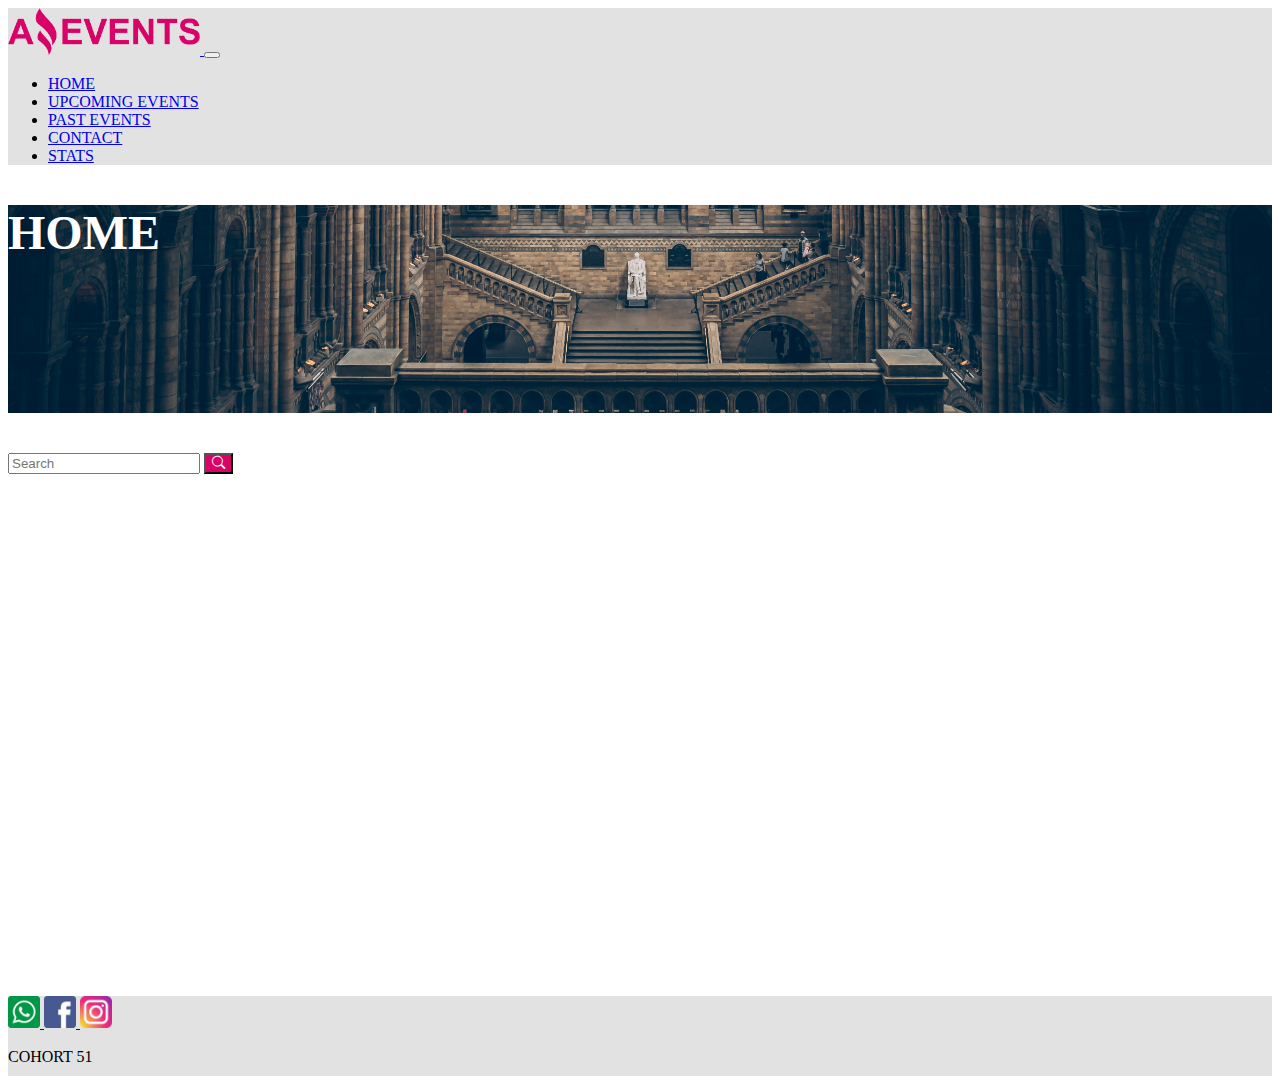
<file: index.html>
<!DOCTYPE html>
<html lang="en">
    <head>
        <meta charset="UTF-8">
        <meta name="viewport" content="width=device-width, initial-scale=1.0">
        <title>Amazing Events - Home</title>
        <link
            rel="shortcut icon"
            href="./assets/img/favicon.png"
            type="image/x-icon">
        <link rel="stylesheet" href="./css/styles.css">
        <link
            rel="stylesheet"
            href="https://cdn.jsdelivr.net/npm/bootstrap-icons@1.10.5/font/bootstrap-icons.css">
        <link
            href="https://cdn.jsdelivr.net/npm/bootstrap@5.3.1/dist/css/bootstrap.min.css"
            rel="stylesheet"
            integrity="sha384-4bw+/aepP/YC94hEpVNVgiZdgIC5+VKNBQNGCHeKRQN+PtmoHDEXuppvnDJzQIu9"
            crossorigin="anonymous">
    </head>
    <body>
        <header>
            <nav class="navbar navbar-expand-lg">
                <div class="container-fluid">
                    <a class="navbar-brand" href="../../index.html">
                        <img
                            class="img-nav"
                            src="./assets/img/amazing_brand.png"
                            alt="Amazing Brand">
                    </a>
                    <button
                        class="navbar-toggler"
                        type="button"
                        data-bs-toggle="collapse"
                        data-bs-target="#navbarNav"
                        aria-controls="navbarNav"
                        aria-expanded="false"
                        aria-label="Toggle navigation">
                        <span class="navbar-toggler-icon"></span>
                    </button>
                    <div class="collapse navbar-collapse justify-content-end gap-0"
                        id="navbarNav">
                        <ul class="navbar-nav justify-content-lg-evenly">
                            <li class="nav-item">
                                <a class="nav-link active" aria-current="page" href="#"
                                    >HOME</a
                                >
                            </li>
                            <li class="nav-item">
                                <a class="nav-link" href="./assets/pages/upcomingEvents.html"
                                    >UPCOMING EVENTS</a
                                >
                            </li>
                            <li class="nav-item">
                                <a class="nav-link" href="./assets/pages/pastEvents.html"
                                    >PAST EVENTS</a
                                >
                            </li>
                            <li class="nav-item">
                                <a class="nav-link" href="./assets/pages/contact.html"
                                    >CONTACT</a
                                >
                            </li>
                            <li class="nav-item">
                                <a class="nav-link" href="./assets/pages/stats.html"
                                    >STATS</a
                                >
                            </li>
                        </ul>
                    </div>
                </div>
            </nav>
        </header>
        <main>
            <h2
                class="title-pag background-title-pag-home d-flex justify-content-center align-items-center">
                HOME
            </h2>
            <div class="container-fluid d-flex flex-column align-items-center flex-xl-row flex-wrap justify-content-xl-between column-gap-lg-3 pe-md-5 ps-md-5 mt-4 row-gap-4">
                <div id="check-container" class="d-flex flex-column align-self-start row-gap-3 flex-md-row row-gap-md-4 column-gap-md-4 justify-content-md-center align-self-md-center flex-wrap">
                </div>
                <div class="input-group w-auto">
                    <input
                        class="form-control form-control--mod"
                        type="search"
                        placeholder="Search"
                        aria-label="Search">
                    <button
                        class="input-group-text btn btn-submit"
                        type="submit">
                        <i class="bi bi-search"></i>
                    </button>
                </div>
            </div>
            <div id="container-cards" class="container-cards container-fluid d-flex flex-wrap justify-content-center column-gap-5 row-gap-4 mt-5 pe-md-5 ps-md-5">
            </div>
        </main>
        <footer
            class="footer mt-5 pt-2 pb-2 d-flex flex-column align-items-center row-gap-3 flex-md-row justify-content-md-between pe-md-3 ps-md-3"
        >
            <div class="d-flex gap-5">
                <a href="#">
                    <img src="./assets/img/whatsapp.png" alt="whatsapp-logo">
                </a>
                <a href="#">
                    <img src="./assets/img/facebook.png" alt="facebook-logo">
                </a>
                <a href="#">
                    <img
                        src="./assets/img/instagram.png"
                        alt="instagram-logo"
                >
                </a>
            </div>
            <p class="mb-0 fw-bold">COHORT 51</p>
        </footer>
        <script
            src="https://cdn.jsdelivr.net/npm/bootstrap@5.3.1/dist/js/bootstrap.bundle.min.js"
            integrity="sha384-HwwvtgBNo3bZJJLYd8oVXjrBZt8cqVSpeBNS5n7C8IVInixGAoxmnlMuBnhbgrkm"
            crossorigin="anonymous"
        ></script>
        <script type="module" src="./js/index.js"></script>
    </body>
</html>
</file>
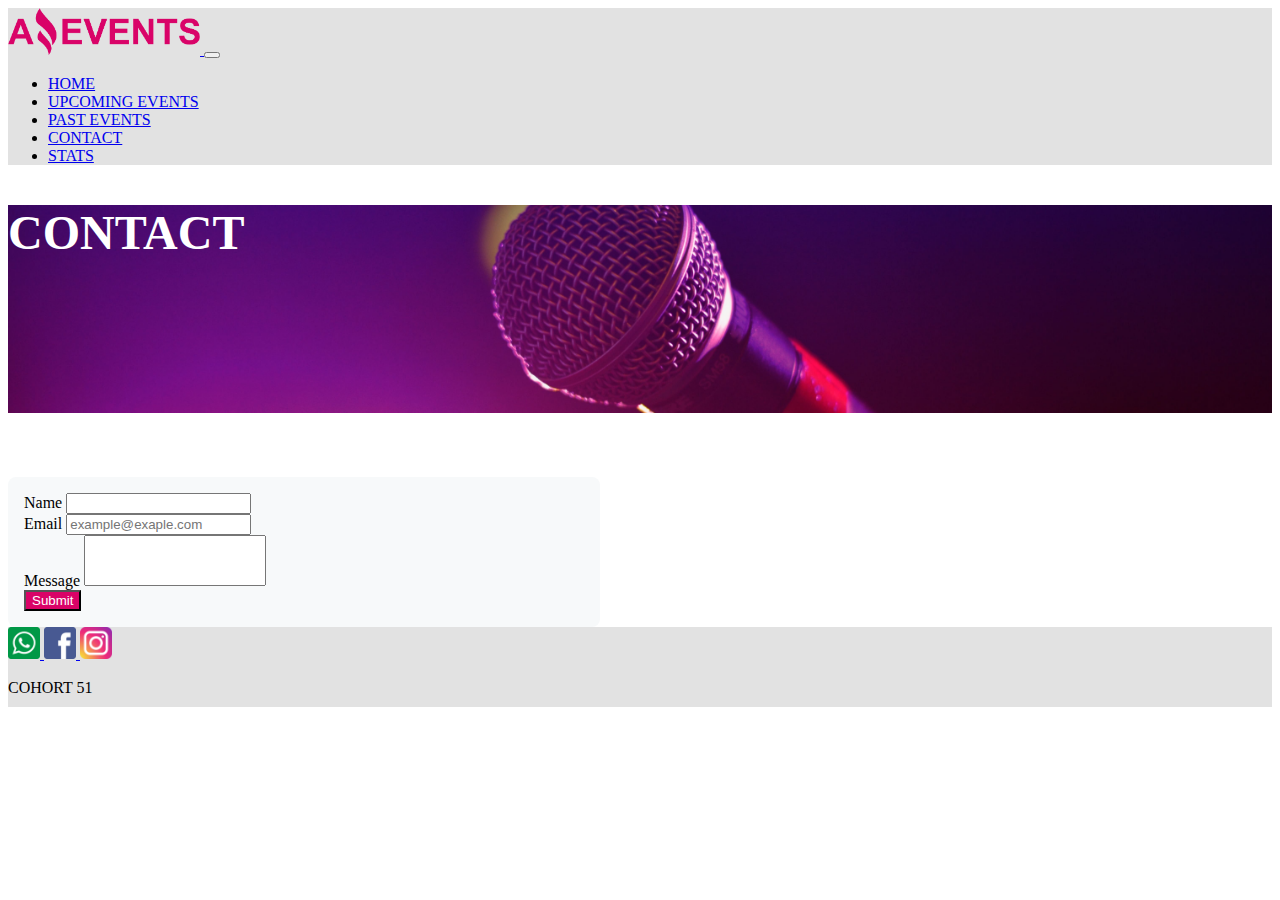
<file: assets/pages/contact.html>
<!DOCTYPE html>
<html lang="en">
    <head>
        <meta charset="UTF-8">
        <meta name="viewport" content="width=device-width, initial-scale=1.0">
        <title>Amazing Events - Contact</title>
        <link
            rel="shortcut icon"
            href="../img/favicon.png"
            type="image/x-icon">
        <link rel="stylesheet" href="../../css/styles.css">
        <link
            href="https://cdn.jsdelivr.net/npm/bootstrap@5.3.1/dist/css/bootstrap.min.css"
            rel="stylesheet"
            integrity="sha384-4bw+/aepP/YC94hEpVNVgiZdgIC5+VKNBQNGCHeKRQN+PtmoHDEXuppvnDJzQIu9"
            crossorigin="anonymous">
    </head>
    <body>
        <header>
            <nav class="navbar navbar-expand-lg">
                <div class="container-fluid">
                    <a class="navbar-brand" href="../../index.html">
                        <img
                            class="img-nav"
                            src="../img/amazing_brand.png"
                            alt="Amazing Brand">
                    </a>
                    <button
                        class="navbar-toggler"
                        type="button"
                        data-bs-toggle="collapse"
                        data-bs-target="#navbarNav"
                        aria-controls="navbarNav"
                        aria-expanded="false"
                        aria-label="Toggle navigation">
                        <span class="navbar-toggler-icon"></span>
                    </button>
                    <div class="collapse navbar-collapse justify-content-end gap-0"
                        id="navbarNav">
                        <ul class="navbar-nav justify-content-lg-evenly">
                            <li class="nav-item">
                                <a class="nav-link" href="../../index.html"
                                    >HOME</a
                                >
                            </li>
                            <li class="nav-item">
                                <a class="nav-link" href="./upcomingEvents.html"
                                    >UPCOMING EVENTS</a
                                >
                            </li>
                            <li class="nav-item ">
                                <a class="nav-link" href="./pastEvents.html"
                                    >PAST EVENTS</a
                                >
                            </li>
                            <li class="nav-item">
                                <a class="nav-link active" aria-current="page" href="#"
                                    >CONTACT</a
                                >
                            </li>
                            <li class="nav-item">
                                <a class="nav-link" href="./stats.html"
                                    >STATS</a
                                >
                            </li>
                        </ul>
                    </div>
                </div>
            </nav>
        </header>
        <main>
            <h2
                class="title-pag background-title-pag-contact d-flex justify-content-center align-items-center">
                CONTACT
            </h2>
            <div class="container-fluid d-flex flex-column justify-content-center align-items-center">
                <form class="container-form d-flex flex-column" action="#" method="get">
                    <div class="mb-3">
                        <label for="user-name" class="form-label">Name</label>
                        <input type="text" class="form-control form-control-contact" id="user-name">
                    </div>
                    <div class="mb-3">
                        <label for="user-pass" class="form-label">Email</label>
                        <input type="email" class="form-control form-control-contact" id="user-pass" placeholder="example@exaple.com">
                    </div>
                    <div class="mb-3">
                        <label for="message" class="form-label">Message</label>
                        <textarea class="form-control" id="message" rows="3"></textarea>
                    </div>
                    <button class="btn btn-submit align-self-end" type="submit">Submit</button>
                </form>
            </div>
        </main>
        <footer
            class="footer mt-5 pt-2 pb-2 d-flex flex-column align-items-center row-gap-3 flex-md-row justify-content-md-between pe-md-3 ps-md-3"
        >
            <div class="d-flex gap-5">
                <a href="#">
                    <img src="../img/whatsapp.png" alt="whatsapp-logo">
                </a>
                <a href="#">
                    <img src="../img/facebook.png" alt="facebook-logo">
                </a>
                <a href="#">
                    <img
                        src="../img/instagram.png"
                        alt="instagram-logo"
                >
                </a>
            </div>
            <p class="mb-0 fw-bold">COHORT 51</p>
        </footer>
        <script
            src="https://cdn.jsdelivr.net/npm/bootstrap@5.3.1/dist/js/bootstrap.bundle.min.js"
            integrity="sha384-HwwvtgBNo3bZJJLYd8oVXjrBZt8cqVSpeBNS5n7C8IVInixGAoxmnlMuBnhbgrkm"
            crossorigin="anonymous"
        ></script>
    </body>
</html>
</file>
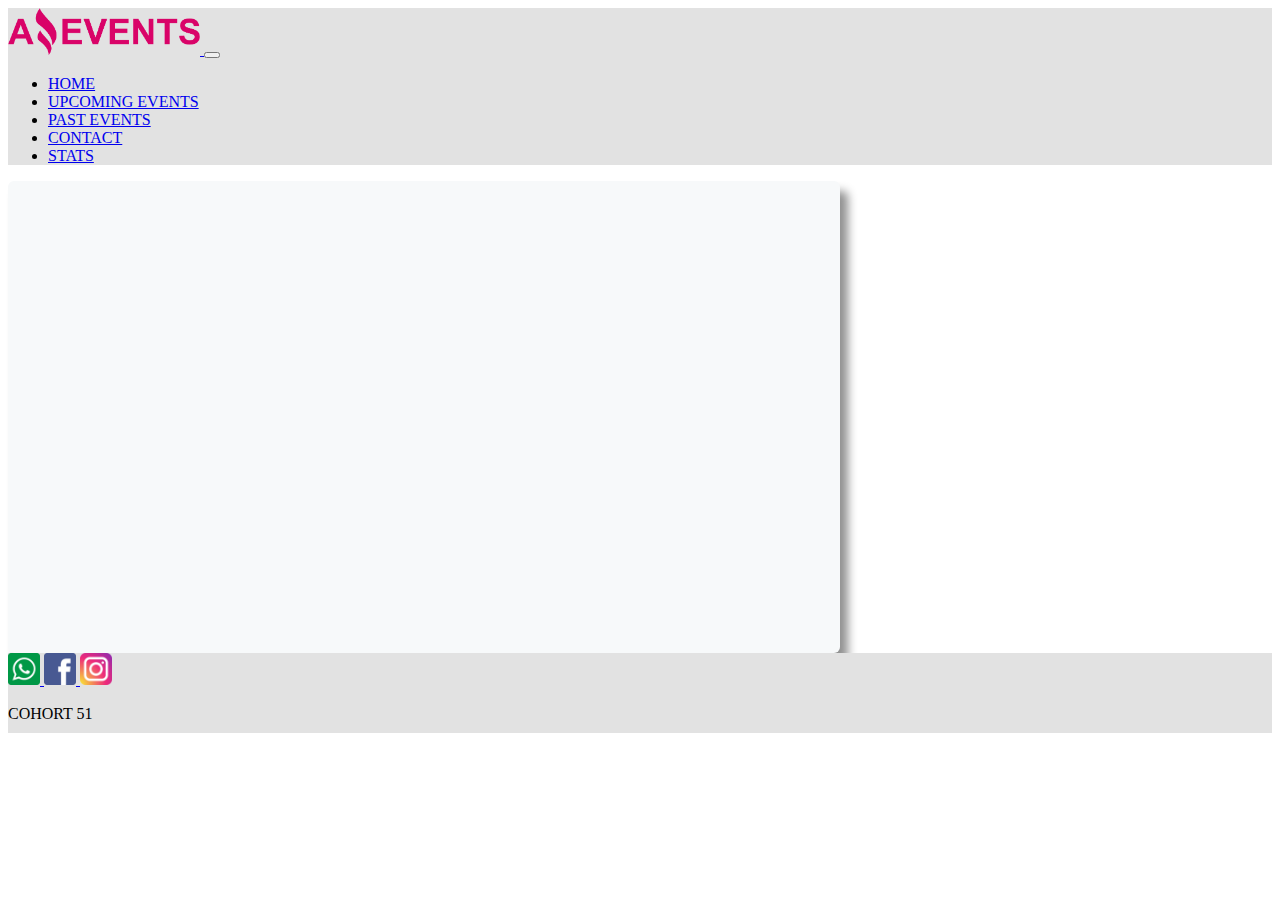
<file: assets/pages/details.html>
<!DOCTYPE html>
<html lang="en">
    <head>
        <meta charset="UTF-8">
        <meta name="viewport" content="width=device-width, initial-scale=1.0">
        <title>Amazing Events - Details</title>
        <link
            rel="shortcut icon"
            href="../img/favicon.png"
            type="image/x-icon">
        <link rel="stylesheet" href="../../css/styles.css">
        <link
            href="https://cdn.jsdelivr.net/npm/bootstrap@5.3.1/dist/css/bootstrap.min.css"
            rel="stylesheet"
            integrity="sha384-4bw+/aepP/YC94hEpVNVgiZdgIC5+VKNBQNGCHeKRQN+PtmoHDEXuppvnDJzQIu9"
            crossorigin="anonymous">
    </head>
    <body>
        <header>
            <nav class="navbar navbar-expand-lg">
                <div class="container-fluid">
                    <a class="navbar-brand" href="../../index.html">
                        <img
                            class="img-nav"
                            src="../img/amazing_brand.png"
                            alt="Amazing Brand">
                    </a>
                    <button
                        class="navbar-toggler"
                        type="button"
                        data-bs-toggle="collapse"
                        data-bs-target="#navbarNav"
                        aria-controls="navbarNav"
                        aria-expanded="false"
                        aria-label="Toggle navigation">
                        <span class="navbar-toggler-icon"></span>
                    </button>
                    <div class="collapse navbar-collapse justify-content-end gap-0"
                        id="navbarNav">
                        <ul class="navbar-nav justify-content-lg-evenly">
                            <li class="nav-item">
                                <a class="nav-link" href="../../index.html"
                                    >HOME</a
                                >
                            </li>
                            <li class="nav-item">
                                <a class="nav-link" href="./upcomingEvents.html"
                                    >UPCOMING EVENTS</a
                                >
                            </li>
                            <li class="nav-item ">
                                <a class="nav-link" href="./pastEvents.html"
                                    >PAST EVENTS</a
                                >
                            </li>
                            <li class="nav-item">
                                <a class="nav-link" href="./contact.html"
                                    >CONTACT</a
                                >
                            </li>
                            <li class="nav-item">
                                <a class="nav-link" href="./stats.html"
                                    >STATS</a
                                >
                            </li>
                        </ul>
                    </div>
                </div>
            </nav>
        </header>
        <main>
            <div class="container-fluid d-flex flex-column justify-content-center align-items-center mt-5 h-auto">
               <div class="card-container">
                
               </div>
            </div>
        </main>
        <footer
            class="footer mt-5 pt-2 pb-2 d-flex flex-column align-items-center row-gap-3 flex-md-row justify-content-md-between pe-md-3 ps-md-3"
        >
            <div class="d-flex gap-5">
                <a href="#">
                    <img src="../img/whatsapp.png" alt="whatsapp-logo">
                </a>
                <a href="#">
                    <img src="../img/facebook.png" alt="facebook-logo">
                </a>
                <a href="#">
                    <img
                        src="../img/instagram.png"
                        alt="instagram-logo"
                >
                </a>
            </div>
            <p class="mb-0 fw-bold">COHORT 51</p>
        </footer>
        <script
            src="https://cdn.jsdelivr.net/npm/bootstrap@5.3.1/dist/js/bootstrap.bundle.min.js"
            integrity="sha384-HwwvtgBNo3bZJJLYd8oVXjrBZt8cqVSpeBNS5n7C8IVInixGAoxmnlMuBnhbgrkm"
            crossorigin="anonymous"
        ></script>
        <script src="../../js/details.js"></script>
    </body>
</html>
</file>
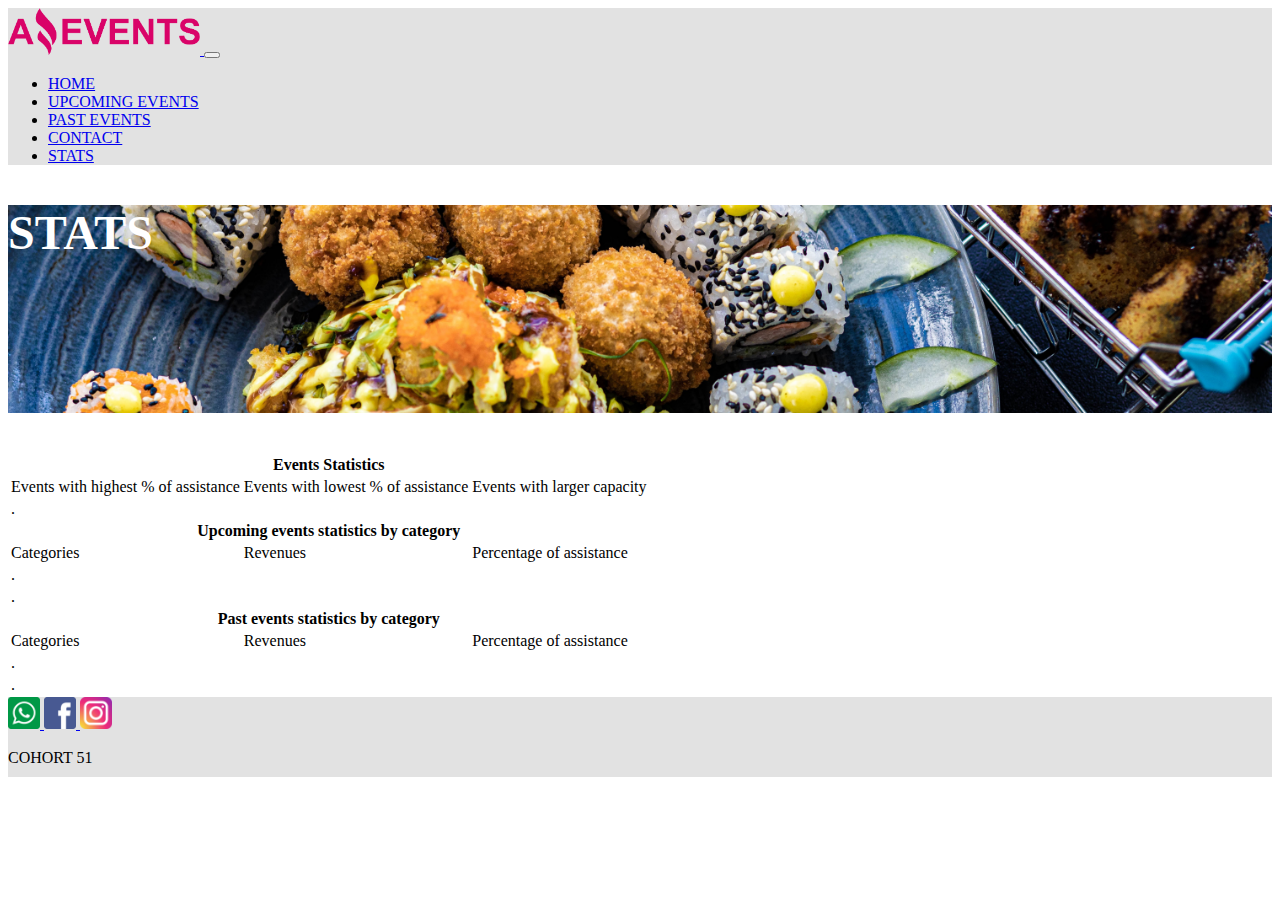
<file: assets/pages/stats.html>
<!DOCTYPE html>
<html lang="en">
    <head>
        <meta charset="UTF-8">
        <meta name="viewport" content="width=device-width, initial-scale=1.0">
        <title>Amazing Events - Stats</title>
        <link
            rel="shortcut icon"
            href="../img/favicon.png"
            type="image/x-icon">
        <link rel="stylesheet" href="../../css/styles.css">
        <link
            href="https://cdn.jsdelivr.net/npm/bootstrap@5.3.1/dist/css/bootstrap.min.css"
            rel="stylesheet"
            integrity="sha384-4bw+/aepP/YC94hEpVNVgiZdgIC5+VKNBQNGCHeKRQN+PtmoHDEXuppvnDJzQIu9"
            crossorigin="anonymous">
    </head>
    <body>
        <header>
            <nav class="navbar navbar-expand-lg">
                <div class="container-fluid">
                    <a class="navbar-brand" href="../../index.html">
                        <img
                            class="img-nav"
                            src="../img/amazing_brand.png"
                            alt="Amazing Brand">
                    </a>
                    <button
                        class="navbar-toggler"
                        type="button"
                        data-bs-toggle="collapse"
                        data-bs-target="#navbarNav"
                        aria-controls="navbarNav"
                        aria-expanded="false"
                        aria-label="Toggle navigation">
                        <span class="navbar-toggler-icon"></span>
                    </button>
                    <div class="collapse navbar-collapse justify-content-end gap-0"
                        id="navbarNav">
                        <ul class="navbar-nav justify-content-lg-evenly">
                            <li class="nav-item">
                                <a class="nav-link" href="../../index.html"
                                    >HOME</a
                                >
                            </li>
                            <li class="nav-item">
                                <a class="nav-link" href="./upcomingEvents.html"
                                    >UPCOMING EVENTS</a
                                >
                            </li>
                            <li class="nav-item ">
                                <a class="nav-link" href="./pastEvents.html"
                                    >PAST EVENTS</a
                                >
                            </li>
                            <li class="nav-item">
                                <a class="nav-link" href="./contact.html"
                                    >CONTACT</a
                                >
                            </li>
                            <li class="nav-item">
                                <a class="nav-link active" aria-current="page" href="#"
                                    >STATS</a
                                >
                            </li>
                        </ul>
                    </div>
                </div>
            </nav>
        </header>
        <main>
            <h2
                class="title-pag background-title-pag-stats d-flex justify-content-center align-items-center">
                STATS
            </h2>
            <div class="container-fluid d-flex flex-column justify-content-center align-items-center pe-5 ps-5 mt-4">
                <table class="table table-light table-bordered mb-0">
                    <thead class="table-secondary">
                      <tr>
                        <th scope="col" colspan="3">Events Statistics</th>
                      </tr>
                    </thead>
                    <tbody>
                      <tr>
                        <td>Events with highest % of assistance</td>
                        <td>Events with lowest % of assistance</td>
                        <td>Events with larger capacity</td>
                      </tr>
                      <tr>
                        <td>.</td>
                        <td></td>
                        <td></td>
                      </tr>
                      <tr class="table-secondary">
                        <th scope="col" colspan="3">Upcoming events statistics by category</th>
                      </tr>
                      <tr>
                        <td>Categories</td>
                        <td>Revenues</td>
                        <td>Percentage of assistance</td>
                      </tr>
                      <tr>
                        <td>.</td>
                        <td></td>
                        <td></td>
                      </tr>
                      <tr>
                        <td>.</td>
                        <td></td>
                        <td></td>
                      </tr>
                      <tr class="table-secondary">
                        <th scope="col" colspan="3">Past events statistics by category</th>
                      </tr>
                      <tr>
                        <td>Categories</td>
                        <td>Revenues</td>
                        <td>Percentage of assistance</td>
                      </tr>
                      <tr>
                        <td>.</td>
                        <td></td>
                        <td></td>
                      </tr>
                      <tr>
                        <td>.</td>
                        <td></td>
                        <td></td>
                      </tr>
                    </tbody>
                </table>
            </div>
        </main>
        <footer
            class="footer mt-5 pt-2 pb-2 d-flex flex-column align-items-center row-gap-3 flex-md-row justify-content-md-between pe-md-3 ps-md-3"
        >
            <div class="d-flex gap-5">
                <a href="#">
                    <img src="../img/whatsapp.png" alt="whatsapp-logo">
                </a>
                <a href="#">
                    <img src="../img/facebook.png" alt="facebook-logo">
                </a>
                <a href="#">
                    <img
                        src="../img/instagram.png"
                        alt="instagram-logo"
                >
                </a>
            </div>
            <p class="mb-0 fw-bold">COHORT 51</p>
        </footer>
        <script
            src="https://cdn.jsdelivr.net/npm/bootstrap@5.3.1/dist/js/bootstrap.bundle.min.js"
            integrity="sha384-HwwvtgBNo3bZJJLYd8oVXjrBZt8cqVSpeBNS5n7C8IVInixGAoxmnlMuBnhbgrkm"
            crossorigin="anonymous"
        ></script>
    </body>
</html>
</file>
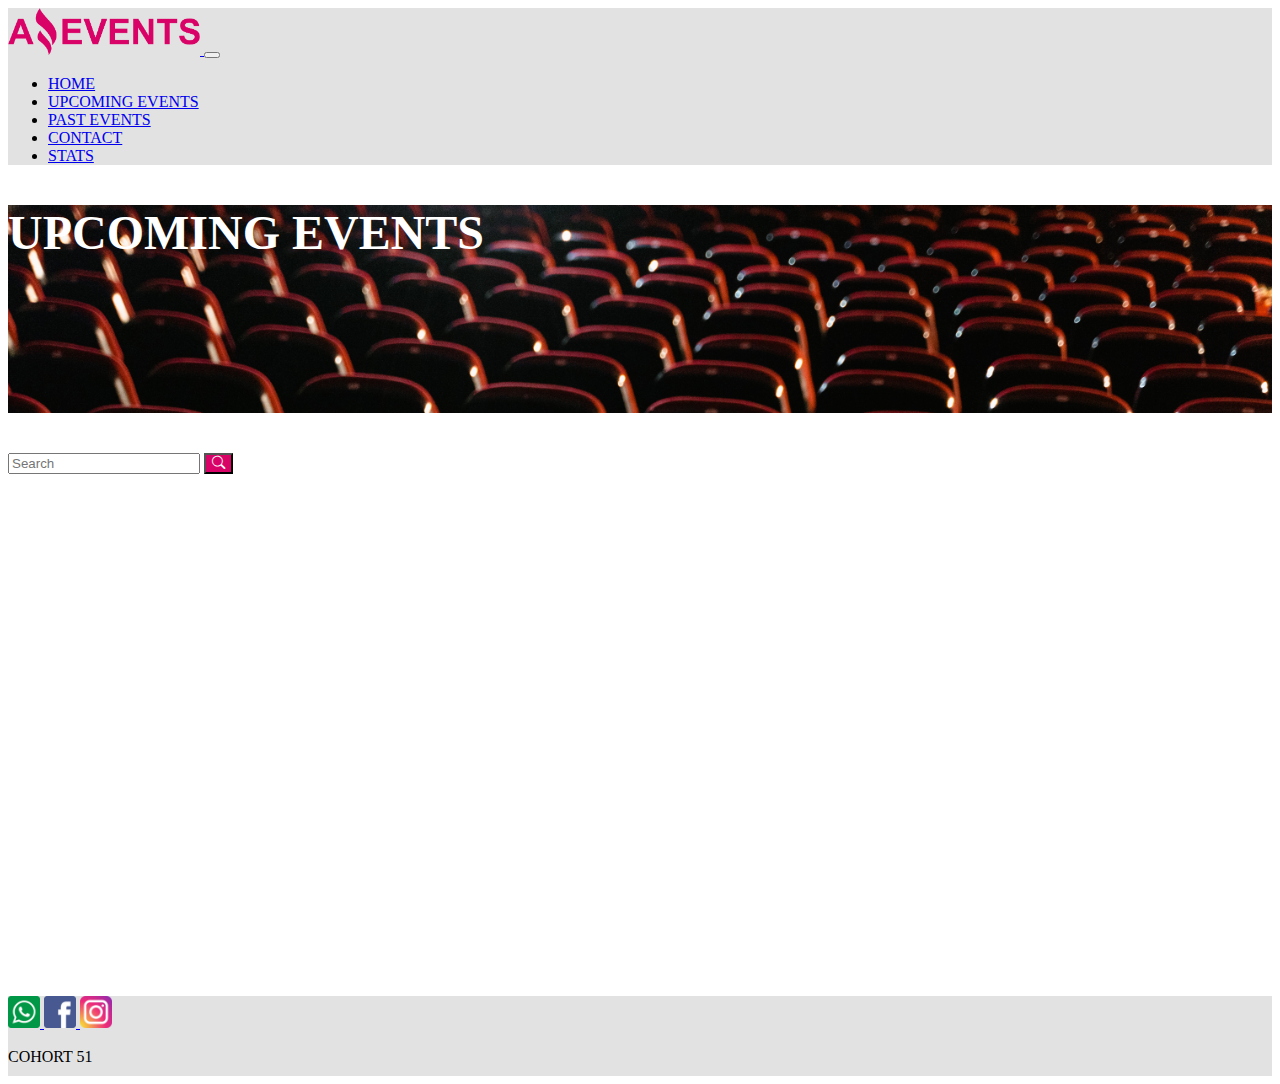
<file: assets/pages/upcomingEvents.html>
<!DOCTYPE html>
<html lang="en">
    <head>
        <meta charset="UTF-8">
        <meta name="viewport" content="width=device-width, initial-scale=1.0">
        <title>Amazing Events - Upcoming Events</title>
        <link
            rel="shortcut icon"
            href="../img/favicon.png"
            type="image/x-icon">
        <link rel="stylesheet" href="../../css/styles.css">
        <link
            rel="stylesheet"
            href="https://cdn.jsdelivr.net/npm/bootstrap-icons@1.10.5/font/bootstrap-icons.css">
        <link
            href="https://cdn.jsdelivr.net/npm/bootstrap@5.3.1/dist/css/bootstrap.min.css"
            rel="stylesheet"
            integrity="sha384-4bw+/aepP/YC94hEpVNVgiZdgIC5+VKNBQNGCHeKRQN+PtmoHDEXuppvnDJzQIu9"
            crossorigin="anonymous">
    </head>
    <body>
        <header>
            <nav class="navbar navbar-expand-lg">
                <div class="container-fluid">
                    <a class="navbar-brand" href="../../index.html">
                        <img
                            class="img-nav"
                            src="../img/amazing_brand.png"
                            alt="Amazing Brand">
                    </a>
                    <button
                        class="navbar-toggler"
                        type="button"
                        data-bs-toggle="collapse"
                        data-bs-target="#navbarNav"
                        aria-controls="navbarNav"
                        aria-expanded="false"
                        aria-label="Toggle navigation">
                        <span class="navbar-toggler-icon"></span>
                    </button>
                    <div class="collapse navbar-collapse justify-content-end gap-0"
                        id="navbarNav">
                        <ul class="navbar-nav justify-content-lg-evenly">
                            <li class="nav-item">
                                <a class="nav-link" href="../../index.html"
                                    >HOME</a
                                >
                            </li>
                            <li class="nav-item">
                                <a class="nav-link active" aria-current="page" href="#"
                                    >UPCOMING EVENTS</a
                                >
                            </li>
                            <li class="nav-item ">
                                <a class="nav-link" href="./pastEvents.html"
                                    >PAST EVENTS</a
                                >
                            </li>
                            <li class="nav-item">
                                <a class="nav-link" href="./contact.html"
                                    >CONTACT</a
                                >
                            </li>
                            <li class="nav-item">
                                <a class="nav-link" href="./stats.html"
                                    >STATS</a
                                >
                            </li>
                        </ul>
                    </div>
                </div>
            </nav>
        </header>
        <main>
            <h2
                class="title-pag background-title-pag-upCoEvents d-flex justify-content-center align-items-center">
                UPCOMING EVENTS
            </h2>
            <div class="container-fluid d-flex flex-column align-items-center flex-xl-row flex-wrap justify-content-xl-between column-gap-lg-3 pe-md-5 ps-md-5 mt-4 row-gap-4">
                <div id="check-container-up-coming" class="d-flex flex-column align-self-start row-gap-3 flex-md-row row-gap-md-4 column-gap-md-4 justify-content-md-center align-self-md-center flex-wrap">
                </div>
                <div class="input-group w-auto">
                    <input
                        class="form-control form-control--mod"
                        type="search"
                        placeholder="Search"
                        aria-label="Search"
                >
                    <button
                        class="input-group-text btn btn-submit"
                        type="submit"
                    >
                        <i class="bi bi-search"></i>
                    </button>
                </div>
            </div>
            <div id="container-cards-up-coming-events" class="container-cards container-fluid d-flex flex-wrap justify-content-center column-gap-5 row-gap-4 mt-5 pe-md-5 ps-md-5">
            </div>
        </main>
        <footer
            class="footer mt-5 pt-2 pb-2 d-flex flex-column align-items-center row-gap-3 flex-md-row justify-content-md-between pe-md-3 ps-md-3"
        >
            <div class="d-flex gap-5">
                <a href="#">
                    <img src="../img/whatsapp.png" alt="whatsapp-logo">
                </a>
                <a href="#">
                    <img src="../img/facebook.png" alt="facebook-logo">
                </a>
                <a href="#">
                    <img
                        src="../img/instagram.png"
                        alt="instagram-logo"
                >
                </a>
            </div>
            <p class="mb-0 fw-bold">COHORT 51</p>
        </footer>
        <script
            src="https://cdn.jsdelivr.net/npm/bootstrap@5.3.1/dist/js/bootstrap.bundle.min.js"
            integrity="sha384-HwwvtgBNo3bZJJLYd8oVXjrBZt8cqVSpeBNS5n7C8IVInixGAoxmnlMuBnhbgrkm"
            crossorigin="anonymous"
        ></script>
        <script type="module" src="../../js/upcomingEvents.js"></script>
    </body>
</html>
</file>
<file: css/styles.css>
:root {
    --shadow: 8px 10px 10px hwb(0 57% 43%);
    --color-first: hwb(210 95% 12%);
}

nav {
    background-color: var(--color-first);
}

.nav-item--mod {
    width: 20%;
}

.img-nav {
    width: 12rem;
}

@media only screen and (max-width: 425px) {
    .img-nav {
        width: 10rem;
    }
}

@media only screen and (max-width: 320px) {
    .img-nav {
        width: 8rem;
    }
}

.title-pag {
    font-size: 3rem;
    color: #fff;
    height: 13rem;
}

.background-title-pag-home {
    background:  url(../assets/img/optional_banner_3.jpg) no-repeat;
    background-size: cover;
    background-position: bottom;
}

.background-title-pag-pastEvents {
    background:  url(../assets/img/optional_banner_4.jpg) no-repeat;
    background-size: cover;
    background-position: bottom;
}

.background-title-pag-upCoEvents {
    background:  url(../assets/img/optional_banner_2.jpg) no-repeat;
    background-size: cover;
    background-position: top;
}

.background-title-pag-contact {
    background:  url(../assets/img/optional_banner_5.jpg) no-repeat;
    background-size: cover;
    background-position: center;
}

.background-title-pag-stats {
    background:  url(../assets/img/optional_banner_1.jpg) no-repeat;
    background-size: cover;
    background-position: center;
}

.input-group-text--mod {
    padding: 0;
    width: 4%;
}

.btn-submit {
    background-color: hwb(332 1% 15%) !important;
    color: #fff !important;
}

.btn-submit:active {
    border: solid 1px  hwb(332 1% 15%) !important;
    color:  hwb(332 1% 15%) !important;
    background-color: #fff !important;
}

.form-control--mod {
    width: 12rem !important;
}

.form-control--mod, .form-control-contact, textarea {
    flex: 0 0 auto !important;
    box-shadow: none !important;
}

.form-control--mod:focus, .form-control-contact:focus, textarea:focus {
    border: solid 1px  hwb(332 1% 15%) !important;
}

.container-cards {
    min-height: 58vh;
}

.card--mod {
    width: 18rem;
    min-height: 22rem;
    box-shadow: var(--shadow);
}

.img-card {
    padding: 0.75rem !important;
    object-fit: cover;
    height: 11rem;
}

.card-body--mod {
    padding-top: 0 !important;
    display: flex;
    flex-direction: column;
}

.card-body--mod p{
    flex-grow: 1;
}

.footer {
    background-color: var(--color-first);
    min-height: 5rem;
}

.footer a img {
    width: 2rem;
}

textarea {
    resize: none !important;
}

.container-form {
    margin-top: 4rem;
    background-color: hwb(210 97% 2%);
    width: 35rem;
    padding: 1rem;
    border-radius: 0.5rem;
}

@media only screen and (max-width: 768px) {
    .container-form {
        width: 75%;
    }
}

@media only screen and (max-width: 400px) {
    .container-form {
        width: 90%;
    }
}

.card-container {
    width: 50rem;
    height: 25.5rem;
    background-color: hwb(210 97% 2%);
    padding: 2rem 1rem;
    box-shadow: var(--shadow);
    border-radius: 0.375rem;
}

.article-details {
    width: 100%;
    height: 100% !important;
}

.article-details img {
    width: 40%;
    height: 100%;
    object-fit: cover;
}

@media only screen and (max-width: 850px) {
    .card-container {
        width: 45rem;
        height: 25.5rem;
        background-color: hwb(210 97% 2%);
        padding: 2rem 1rem;
    }
}

@media only screen and (max-width: 767px) {
    .card-container {
        width: 90%;
        height: auto;
    }

    .article-details img {
        width: 100%;
    }
}
</file>
